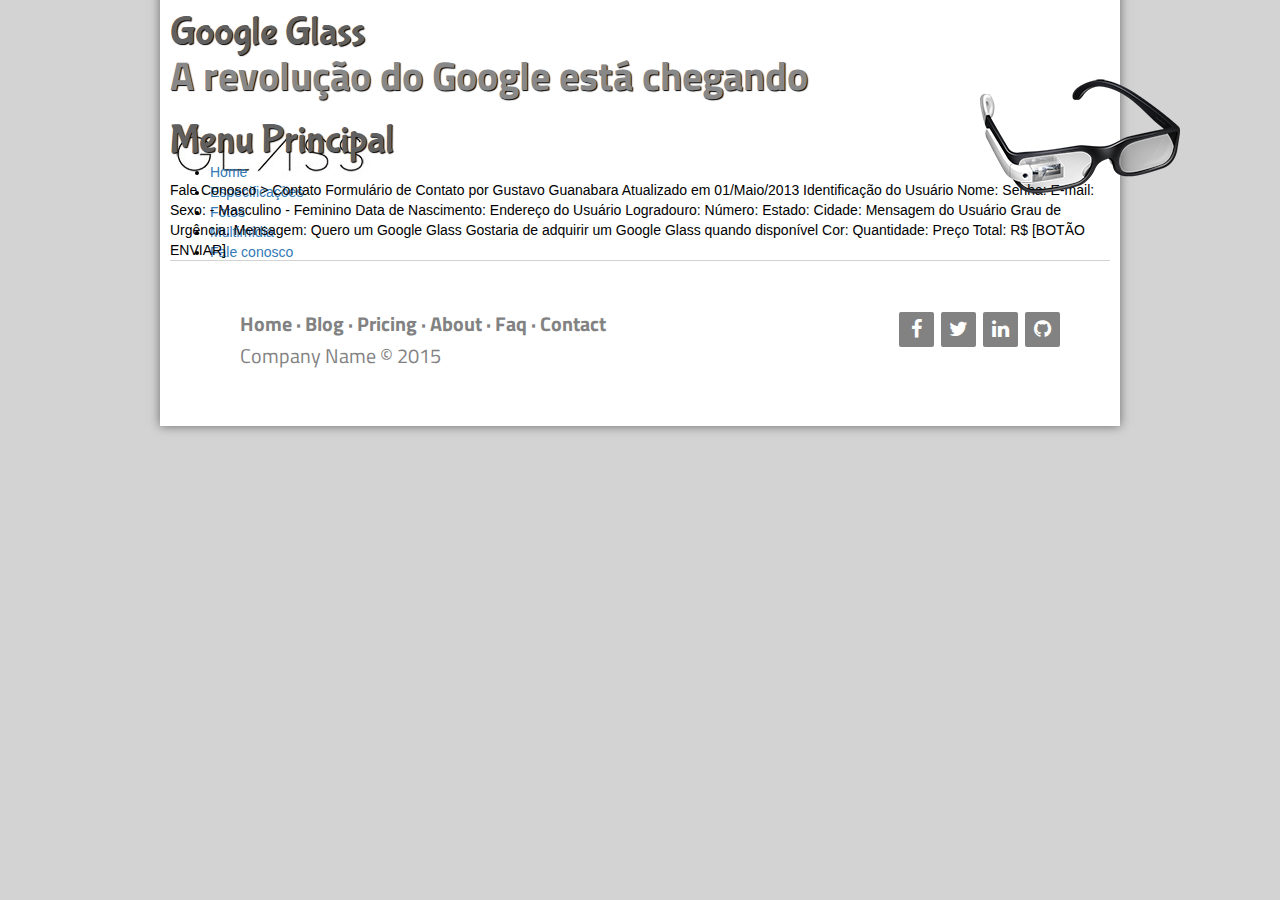
<file: fale-conosco.html>
<!DOCTYPE html>
<html lang="pt-br">
        
  <head>
      <meta charset="UTF-8" />
      <meta name="viewport" content="width=device-width, initial-scale=1, maximum-scale=1, user-scalable=no">
      <meta http-equiv="X-UA-Compatible" content="IE=Edge" />
      <title>Tudo sobre google Glass</title>
      
      <link rel="stylesheet" href="https://maxcdn.bootstrapcdn.com/bootstrap/3.3.6/css/bootstrap.css">
      <link rel="stylesheet" href="https://maxcdn.bootstrapcdn.com/bootstrap/3.3.7/css/bootstrap.min.css">
      <link rel="stylesheet" href="http://maxcdn.bootstrapcdn.com/font-awesome/4.2.0/css/font-awesome.min.css">
      <script src="https://ajax.googleapis.com/ajax/libs/jquery/3.2.1/jquery.min.js"></script>
      <script src="https://maxcdn.bootstrapcdn.com/bootstrap/3.3.7/js/bootstrap.min.js"></script>
      <script language="javascript" src="_javascript/funcoes.js"></script>
      <style>
          @import"_css/estilo.css";
      </style>
      
       <!--[if lt IE 9]>
         <script src=" https://oss.maxcdn.com/libs/html5shiv/3.7.0/html5shiv.js"></script>
       <![endif]-->
       
       
     
  </head>
 
  
<body>

<div id="interface">
<header id="cabecalho">
    
<hgroup>
      <h1>Google Glass</h1> 
      <h2>A revolução do Google está che<wbr/>gando</h2>
</hgroup>

    <img id="icone" src="_imagens/glass-oculos-preto-peq.png" class="img-responsive" alt="" />
    
<nav id="menu">   
<h1>Menu Principal</h1>
<ul>
<li class="active" onmouseover="mudaFoto('_imagens/home.png')" onmouseout="mudaFoto('_imagens/glass-oculos-preto-peq.png')"><a href="index.html">Home</a></li>
<li onmouseover="mudaFoto('_imagens/especificacoes.png')" onmouseout="mudaFoto('_imagens/especificacoes.png')"><a href="specs.html">Especificações</a></li>
<li onmouseover="mudaFoto('_imagens/fotos.png')" onmouseout="mudaFoto('_imagens/fotos.png')"><a href="fotos.html">Fotos</a></li>
<li onmouseover="mudaFoto('_imagens/multimidia.png')" onmouseout="mudaFoto('_imagens/multimidia.png')"><a href="multimidia.html">Multimídia</a></li>
<li onmouseover="mudaFoto('_imagens/contato.png')" onmouseout="mudaFoto('_imagens/contato.png')"><a href="fale-conosco.html">Fale conosco</a></li>
</ul>
</nav> 
    
</header>

Fale Conosco > Contato
Formulário de Contato
por Gustavo Guanabara
Atualizado em 01/Maio/2013

Identificação do Usuário
    Nome:
    Senha:
    E-mail:
    Sexo:
        - Masculino
        - Feminino
    Data de Nascimento:

Endereço do Usuário
    Logradouro:
    Número:
    Estado:
    Cidade:

Mensagem do Usuário
    Grau de Urgência:
    Mensagem:

Quero um Google Glass
    Gostaria de adquirir um Google Glass quando disponível
    Cor:
    Quantidade:
    Preço Total: R$


[BOTÃO ENVIAR]

    <footer class="footer-distributed">

			<div class="footer-right">

				<a href="#"><i class="fa fa-facebook"></i></a>
				<a href="#"><i class="fa fa-twitter"></i></a>
				<a href="#"><i class="fa fa-linkedin"></i></a>
				<a href="#"><i class="fa fa-github"></i></a>

			</div>

			<div class="footer-left">

				<p class="footer-links">
					<a href="#">Home</a>
					·
					<a href="#">Blog</a>
					·
					<a href="#">Pricing</a>
					·
					<a href="#">About</a>
					·
					<a href="#">Faq</a>
					·
					<a href="#">Contact</a>
				</p>

				<p>Company Name &copy; 2015</p>
			</div>

		</footer>
    
    
<!--<footer id="rodape">
<p><img src="_imagens/twitter.png" alt="twitter" />&nbsp;<img src="_imagens/facebook.png" alt="facebook" />&nbsp;<img src="_imagens/rss.png" alt="rss" /></p>
<p><a href="index.html">Home</a> | <a href="specs.html">Especificações</a> | <a href="fotos.html">Fotos</a> | <a href="multimidia.html">Multimídia</a> | <a href="fale-conosco.html">Fale conosco</a></p>
<p>Copyright &copy; CSS3_cleanse | <a href="#">skel.js</a> | <a href="#">Images</a> | <a href="#">design from css3templates.co.uk</a></p>
</footer>-->	
</div>
</body> 
</html>
</file>
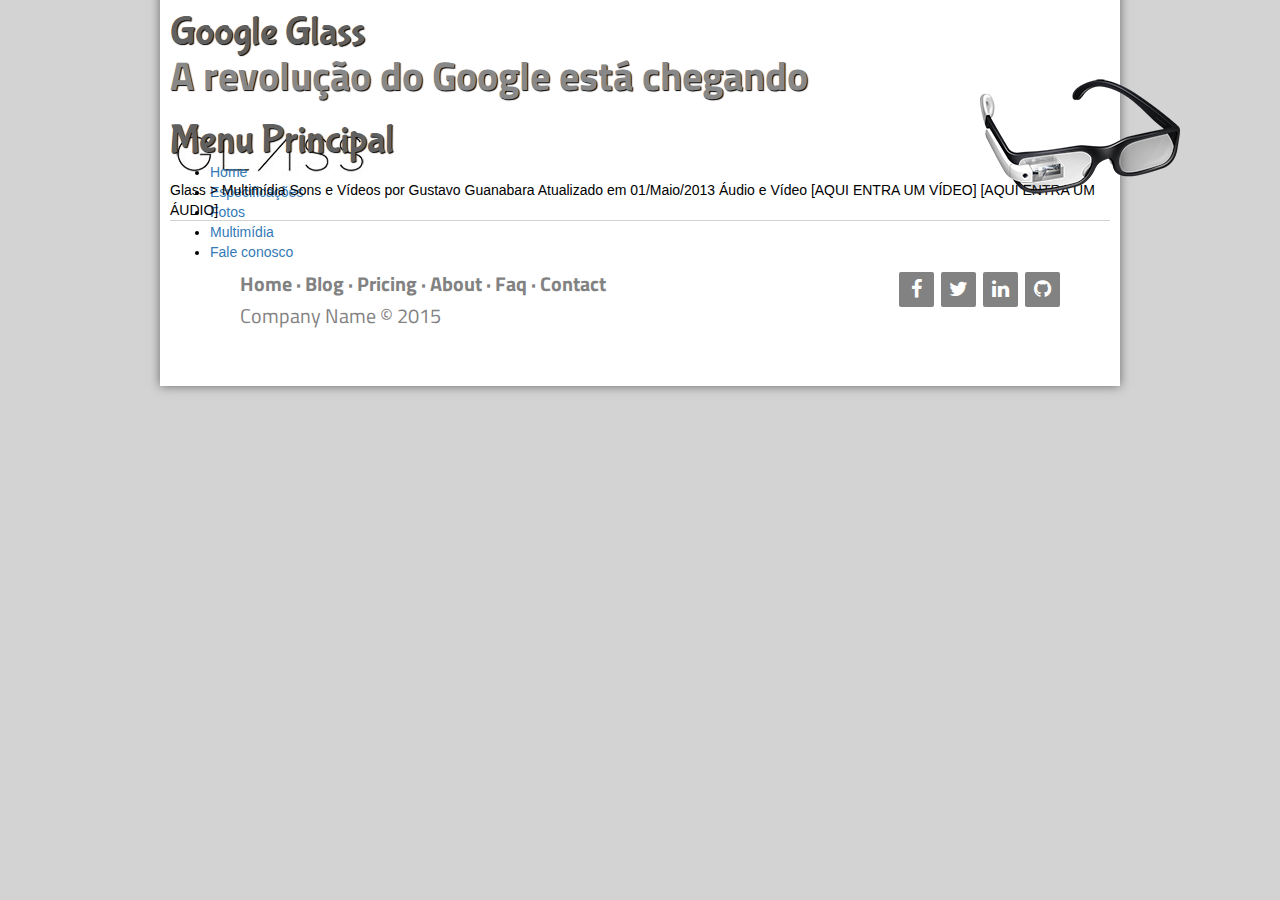
<file: multimidia.html>
<!DOCTYPE html>
<html lang="pt-br">
        
  <head>
      <meta charset="UTF-8" />
      <meta name="viewport" content="width=device-width, initial-scale=1, maximum-scale=1, user-scalable=no">
      <meta http-equiv="X-UA-Compatible" content="IE=Edge" />
      <title>Tudo sobre google Glass</title>
      
      <link rel="stylesheet" href="https://maxcdn.bootstrapcdn.com/bootstrap/3.3.6/css/bootstrap.css">
      <link rel="stylesheet" href="https://maxcdn.bootstrapcdn.com/bootstrap/3.3.7/css/bootstrap.min.css">
      <link rel="stylesheet" href="http://maxcdn.bootstrapcdn.com/font-awesome/4.2.0/css/font-awesome.min.css">
      <script src="https://ajax.googleapis.com/ajax/libs/jquery/3.2.1/jquery.min.js"></script>
      <script src="https://maxcdn.bootstrapcdn.com/bootstrap/3.3.7/js/bootstrap.min.js"></script>
      <script language="javascript" src="_javascript/funcoes.js"></script>
      <style>
          @import"_css/estilo.css";
      </style>
      
       <!--[if lt IE 9]>
         <script src=" https://oss.maxcdn.com/libs/html5shiv/3.7.0/html5shiv.js"></script>
       <![endif]-->
       
       
     
  </head>
 
  
<body>

<div id="interface">
<header id="cabecalho">
    
<hgroup>
      <h1>Google Glass</h1> 
      <h2>A revolução do Google está che<wbr/>gando</h2>
</hgroup>

    <img id="icone" src="_imagens/glass-oculos-preto-peq.png" class="img-responsive" alt="" />
    
<nav id="menu">   
<h1>Menu Principal</h1>
<ul>
<li onmouseover="mudaFoto('_imagens/home.png')" onmouseout="mudaFoto('_imagens/glass-oculos-preto-peq.png')"><a href="index.html">Home</a></li>
<li onmouseover="mudaFoto('_imagens/especificacoes.png')" onmouseout="mudaFoto('_imagens/glass-oculos-preto-peq.png')"><a href="specs.html">Especificações</a></li>
<li onmouseover="mudaFoto('_imagens/fotos.png')" onmouseout="mudaFoto('_imagens/glass-oculos-preto-peq.png')"><a href="fotos.html">Fotos</a></li>
<li onmouseover="mudaFoto('_imagens/multimidia.png')" onmouseout="mudaFoto('_imagens/glass-oculos-preto-peq.png')"><a href="multimidia.html">Multimídia</a></li>
<li onmouseover="mudaFoto('_imagens/contato.png')" onmouseout="mudaFoto('_imagens/glass-oculos-preto-peq.png')"><a href="fale-conosco.html">Fale conosco</a></li>
</ul>
</nav> 
    
</header>

Glass > Multimídia
Sons e Vídeos
por Gustavo Guanabara
Atualizado em 01/Maio/2013


Áudio e Vídeo

[AQUI ENTRA UM VÍDEO]
[AQUI ENTRA UM ÁUDIO]

    <footer class="footer-distributed">

			<div class="footer-right">

				<a href="#"><i class="fa fa-facebook"></i></a>
				<a href="#"><i class="fa fa-twitter"></i></a>
				<a href="#"><i class="fa fa-linkedin"></i></a>
				<a href="#"><i class="fa fa-github"></i></a>

			</div>

			<div class="footer-left">

				<p class="footer-links">
					<a href="#">Home</a>
					·
					<a href="#">Blog</a>
					·
					<a href="#">Pricing</a>
					·
					<a href="#">About</a>
					·
					<a href="#">Faq</a>
					·
					<a href="#">Contact</a>
				</p>

				<p>Company Name &copy; 2015</p>
			</div>

		</footer>
    
    
<!--<footer id="rodape">
<p><img src="_imagens/twitter.png" alt="twitter" />&nbsp;<img src="_imagens/facebook.png" alt="facebook" />&nbsp;<img src="_imagens/rss.png" alt="rss" /></p>
<p><a href="index.html">Home</a> | <a href="specs.html">Especificações</a> | <a href="fotos.html">Fotos</a> | <a href="multimidia.html">Multimídia</a> | <a href="fale-conosco.html">Fale conosco</a></p>
<p>Copyright &copy; CSS3_cleanse | <a href="#">skel.js</a> | <a href="#">Images</a> | <a href="#">design from css3templates.co.uk</a></p>
</footer>-->	
</div>
</body> 
</html>
</file>
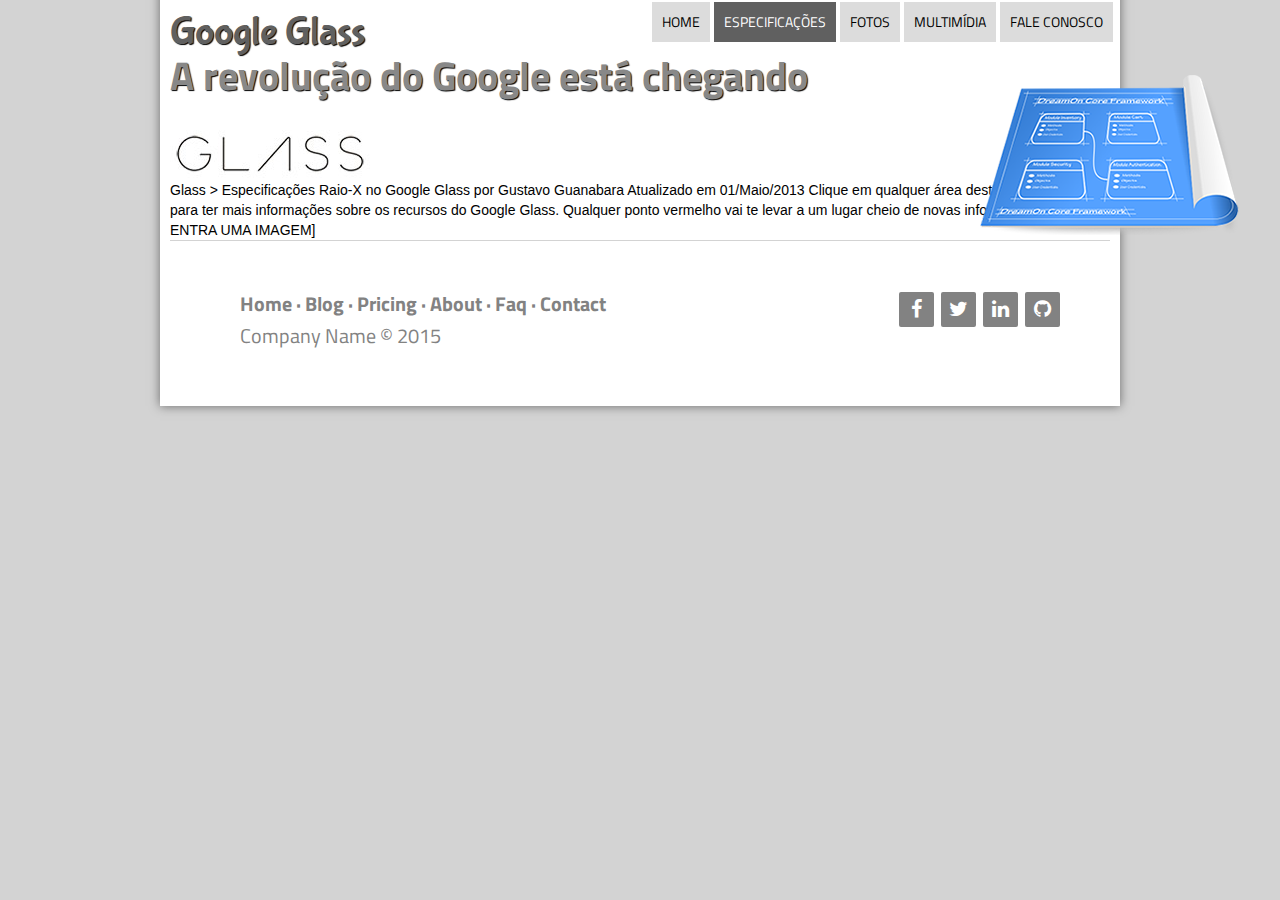
<file: specs.html>
<!DOCTYPE html>
<html lang="pt-br">
        
  <head>
      <meta charset="UTF-8" />
      <meta name="viewport" content="width=device-width, initial-scale=1, maximum-scale=1, user-scalable=no">
      <meta http-equiv="X-UA-Compatible" content="IE=Edge" />
      <title>Tudo sobre google Glass</title>
      
      <link rel="stylesheet" href="https://maxcdn.bootstrapcdn.com/bootstrap/3.3.6/css/bootstrap.css">
      <link rel="stylesheet" href="https://maxcdn.bootstrapcdn.com/bootstrap/3.3.7/css/bootstrap.min.css">
      <link rel="stylesheet" href="http://maxcdn.bootstrapcdn.com/font-awesome/4.2.0/css/font-awesome.min.css">
      <script src="https://ajax.googleapis.com/ajax/libs/jquery/3.2.1/jquery.min.js"></script>
      <script src="https://maxcdn.bootstrapcdn.com/bootstrap/3.3.7/js/bootstrap.min.js"></script>
      <script language="javascript" src="_javascript/funcoes.js"></script>
      <style>
          @import"_css/estilo.css";
      </style>
      
       <!--[if lt IE 9]>
         <script src=" https://oss.maxcdn.com/libs/html5shiv/3.7.0/html5shiv.js"></script>
       <![endif]-->
       
       
     
  </head>
 
  
<body>

<div id="interface">
<header id="cabecalho">
    
<hgroup>
      <h1>Google Glass</h1> 
      <h2>A revolução do Google está che<wbr/>gando</h2>
</hgroup>

    <img id="icone" src="_imagens/especificacoes.png" class="img-responsive" alt="" />
    
<div id="nav">   
<h1>Menu Principal</h1>
<ul>
    
<li onmouseover="mudaFoto('_imagens/home.png')" onmouseout="mudaFoto('_imagens/especificacoes.png')"><a href="index.html">Home</a></li>
<li class="first active" onmouseover="mudaFoto('_imagens/especificacoes.png')" onmouseout="mudaFoto('_imagens/especificacoes.png')"><a href="specs.html">Especificações</a></li>
<li onmouseover="mudaFoto('_imagens/fotos.png')" onmouseout="mudaFoto('_imagens/especificacoes.png')"><a href="fotos.html">Fotos</a></li>
<li onmouseover="mudaFoto('_imagens/multimidia.png')" onmouseout="mudaFoto('_imagens/especificacoes.png')"><a href="multimidia.html">Multimídia</a></li>
<li onmouseover="mudaFoto('_imagens/contato.png')" onmouseout="mudaFoto('_imagens/especificacoes.png')"><a href="fale-conosco.html">Fale conosco</a></li>
</ul>
</div>
    
</header>

Glass > Especificações
Raio-X no Google Glass
por Gustavo Guanabara
Atualizado em 01/Maio/2013

Clique em qualquer área destacada da imagem para ter mais informações sobre os recursos do Google Glass. Qualquer ponto vermelho vai te levar a um lugar cheio de novas informações.

[AQUI ENTRA UMA IMAGEM]

    <footer class="footer-distributed">

			<div class="footer-right">

				<a href="#"><i class="fa fa-facebook"></i></a>
				<a href="#"><i class="fa fa-twitter"></i></a>
				<a href="#"><i class="fa fa-linkedin"></i></a>
				<a href="#"><i class="fa fa-github"></i></a>

			</div>

			<div class="footer-left">

				<p class="footer-links">
					<a href="#">Home</a>
					·
					<a href="#">Blog</a>
					·
					<a href="#">Pricing</a>
					·
					<a href="#">About</a>
					·
					<a href="#">Faq</a>
					·
					<a href="#">Contact</a>
				</p>

				<p>Company Name &copy; 2015</p>
			</div>

		</footer>
    
    
<!--<footer id="rodape">
<p><img src="_imagens/twitter.png" alt="twitter" />&nbsp;<img src="_imagens/facebook.png" alt="facebook" />&nbsp;<img src="_imagens/rss.png" alt="rss" /></p>
<p><a href="index.html">Home</a> | <a href="specs.html">Especificações</a> | <a href="fotos.html">Fotos</a> | <a href="multimidia.html">Multimídia</a> | <a href="fale-conosco.html">Fale conosco</a></p>
<p>Copyright &copy; CSS3_cleanse | <a href="#">skel.js</a> | <a href="#">Images</a> | <a href="#">design from css3templates.co.uk</a></p>
</footer>-->	
</div>
</body> 
</html>
</file>
